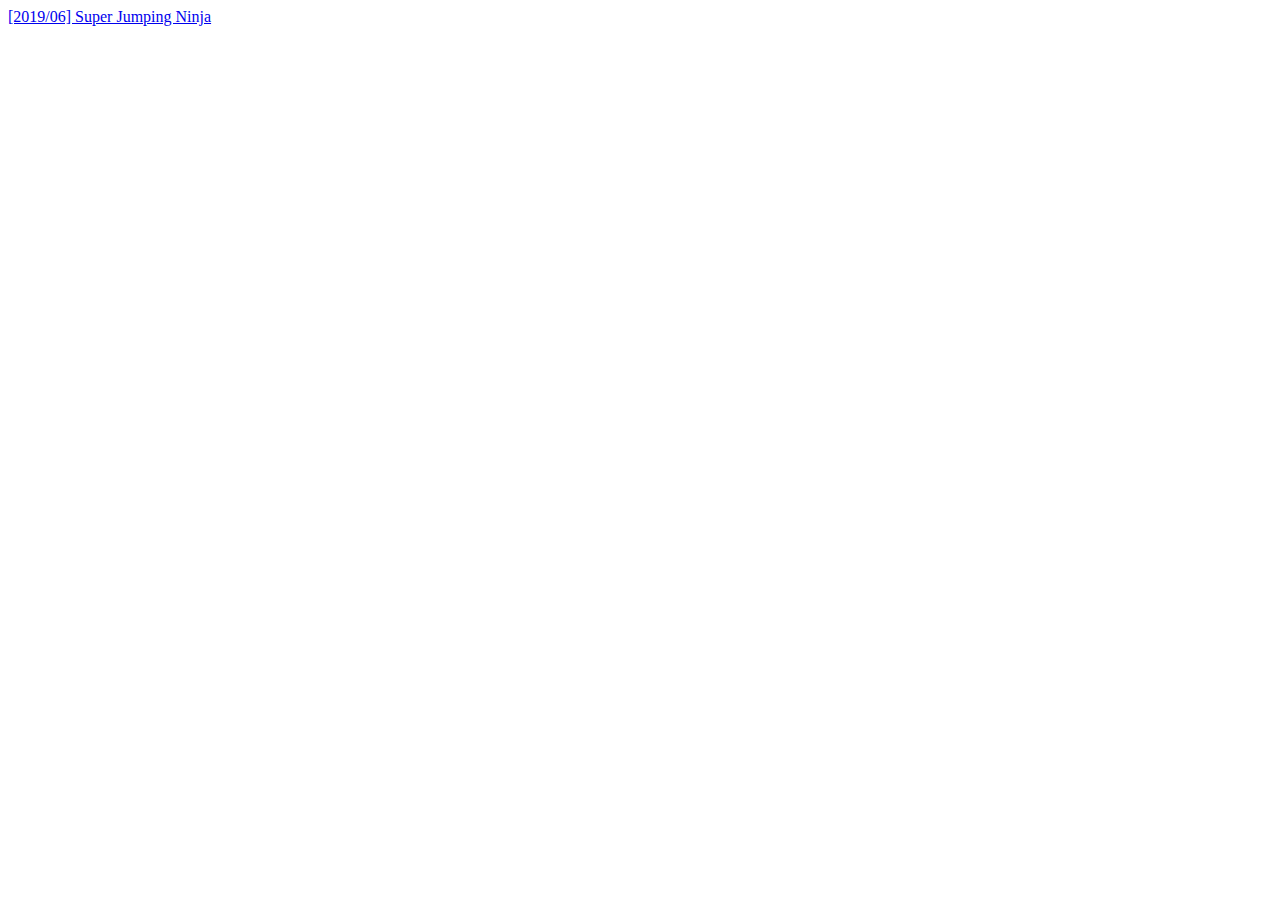
<file: index.html>
<!DOCTYPE html>
<html lang="en">
<head>
    <meta charset="UTF-8">
    <meta name="viewport" content="width=device-width, initial-scale=1.0">
    <meta http-equiv="X-UA-Compatible" content="ie=edge">
    <title>JSEC 1 GAM</title>
</head>
<body>
    <a href="./201906_superjumpingninja/index.html">[2019/06] Super Jumping Ninja</a>
</body>
</html>
</file>
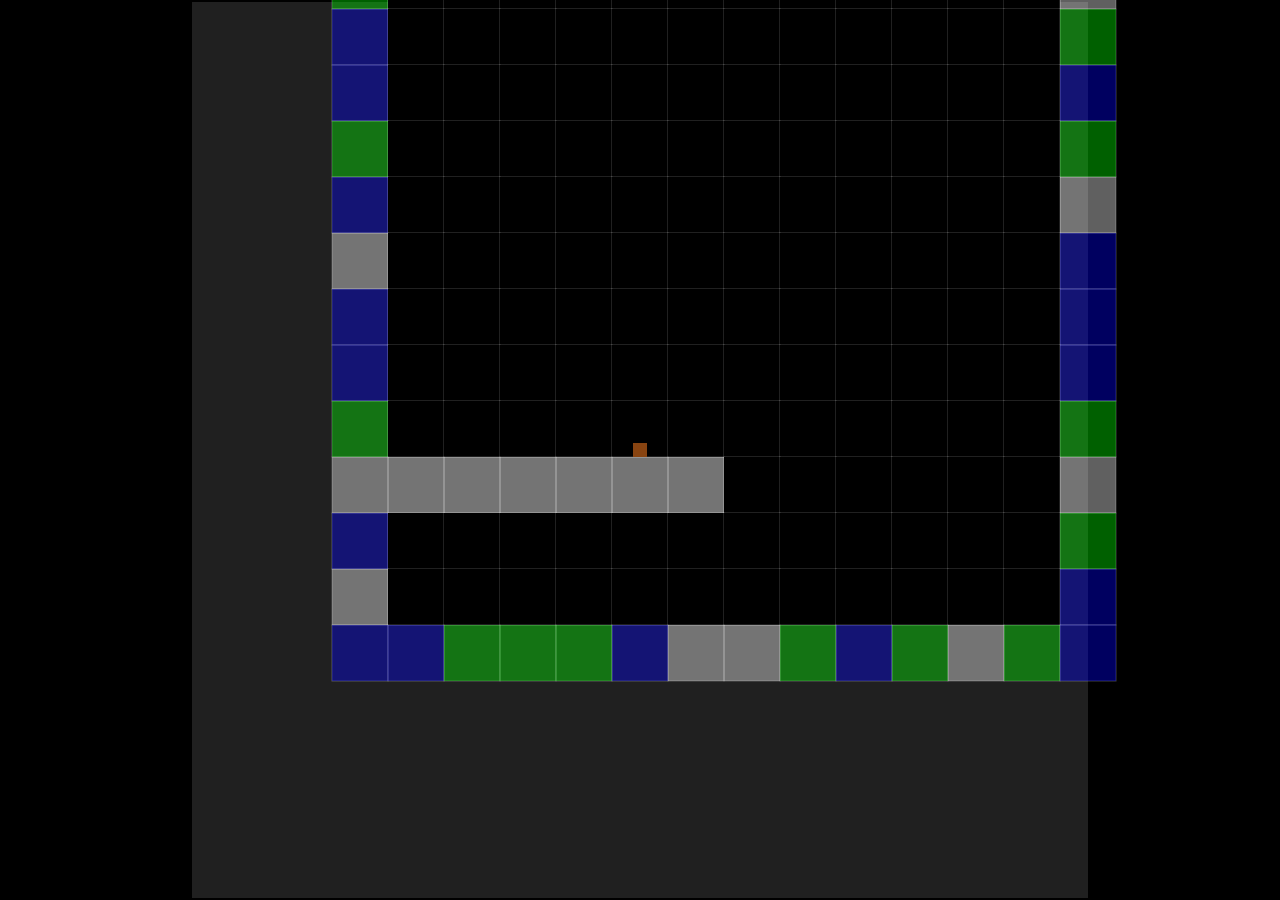
<file: 201906_superjumpingninja/index.html>
<!DOCTYPE html>
<html lang="en">
<head>
    <meta charset="UTF-8">
    <meta name="viewport" content="width=device-width, initial-scale=1.0">
    <meta http-equiv="X-UA-Compatible" content="ie=edge">
    <title>Super Jumping Ninja [1GAM 06/19]</title>
    <script src="vector2d.js"></script>
    <script src="sjn_level.js"></script>
    <script src="rng.js"></script>
    <script src="sjn.js" defer></script>
    <link rel="stylesheet" href="./styles/styles.css">
</head>
<body>
    <canvas width="960" height="540" id="gc" class="gc">Crap, no html5 canvas.</canvas>
</body>
</html>
</file>
<file: 201906_superjumpingninja/styles/styles.css>
html {
  margin: 0;
  padding: 0;
  height: 100%;
  background-color: #000000;
}

body {
  margin: 0;
  padding: 0;
  display: -ms-grid;
  display: grid;
  -ms-grid-columns: minmax(400px, 100vw);
      grid-template-columns: minmax(400px, 100vw);
  -ms-grid-rows: minmax(400px, 100vh);
      grid-template-rows: minmax(400px, 100vh);
  -webkit-box-pack: center;
      -ms-flex-pack: center;
          justify-content: center;
  -webkit-box-align: center;
      -ms-flex-align: center;
          align-items: center;
  height: 100%;
}

.gc {
  width: 100%;
  height: 100%;
}

img {
  width: 0%;
  height: 0;
}
/*# sourceMappingURL=styles.css.map */
</file>
